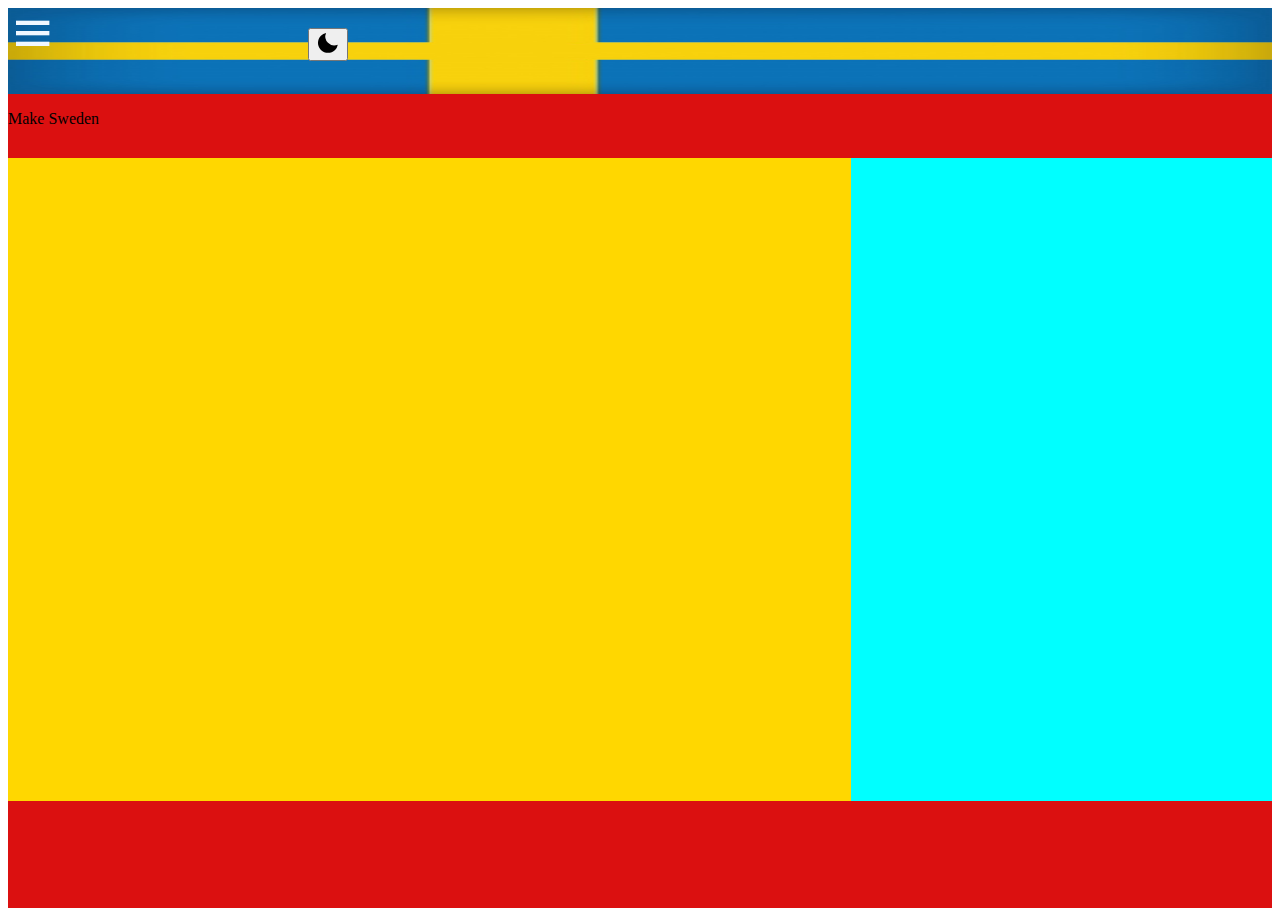
<file: index.html>
<!DOCTYPE html>
<html lang="en">
<head>
    <meta charset="UTF-8">
    <meta name="viewport" content="width=device-width, initial-scale=1.0">
    <title>Document</title>
    <link rel="stylesheet" href="index.css">
    <link href='https://unpkg.com/boxicons@2.1.4/css/boxicons.min.css' rel='stylesheet'>
    <script src="index.js"></script>

</head>
<body>
    <div class="grid-container">
    <header>
        <div class="menu" ><i onclick="Menu()" class='bx bx-menu'></i><button class="dark-mode" onclick="toggle()"> <img src="moon-solid-24.png" alt=""> </button></div>
        <div id="info">
            <ol>
                <li><a href="index.html">Home</a></li>
                <li><a href="sida 2.html">Produkter</a></li>
                <li><a href="sida 3.html">Formulär</a></li>
                <li><a href="sida 4.html">Spel</a></li>
            </ol>
        </div>
       <script>
         function toggle(){
            let html =document.getElementsByTagName("html")
            html[0].classList.toggle("theme-light")
            html[0].classList.toggle("theme-dark")
        }
       </script>
    </header>
        <nav>
            <p>Make Sweden </p>
        </nav>
        <main></main>
        <aside></aside>
        <footer></footer>
    </div>
</body>
</html>
</file>
<file: index.css>
.grid-container{
    min-height: 100vh;
    display: grid;

    grid-template-columns: 1fr 1fr 1fr  ;
    grid-template-rows:  0.4fr 0.3fr 3fr 0.5fr ;

    grid-template-areas: 
    "header header header "
    "navbar navbar navbar "
    "main main aside"
    "footer footer footer";
}
header{
    grid-area: header;
    background-image: url(sweden-flag\ \(1\).jpg);
    background-size: 100% 100%;
    
}
nav{
    grid-area: navbar;
    background-color: #db1010;
    
    
}
main{
    grid-area: main;
    background-color: #FFD700;
}
aside{
 grid-area: aside;
 background-color: aqua;
}
footer{
    grid-area: footer;
    background-color: #db1010;
}
#info{
    display: none;
}
.menu{
    color: aliceblue;
    font-size: 50px;
}
#info{
    color: aliceblue;
    font-size: larger;
}
.dark-mode{
    margin-left: 250px;
}
a{
    color: aliceblue;

}
</file>
